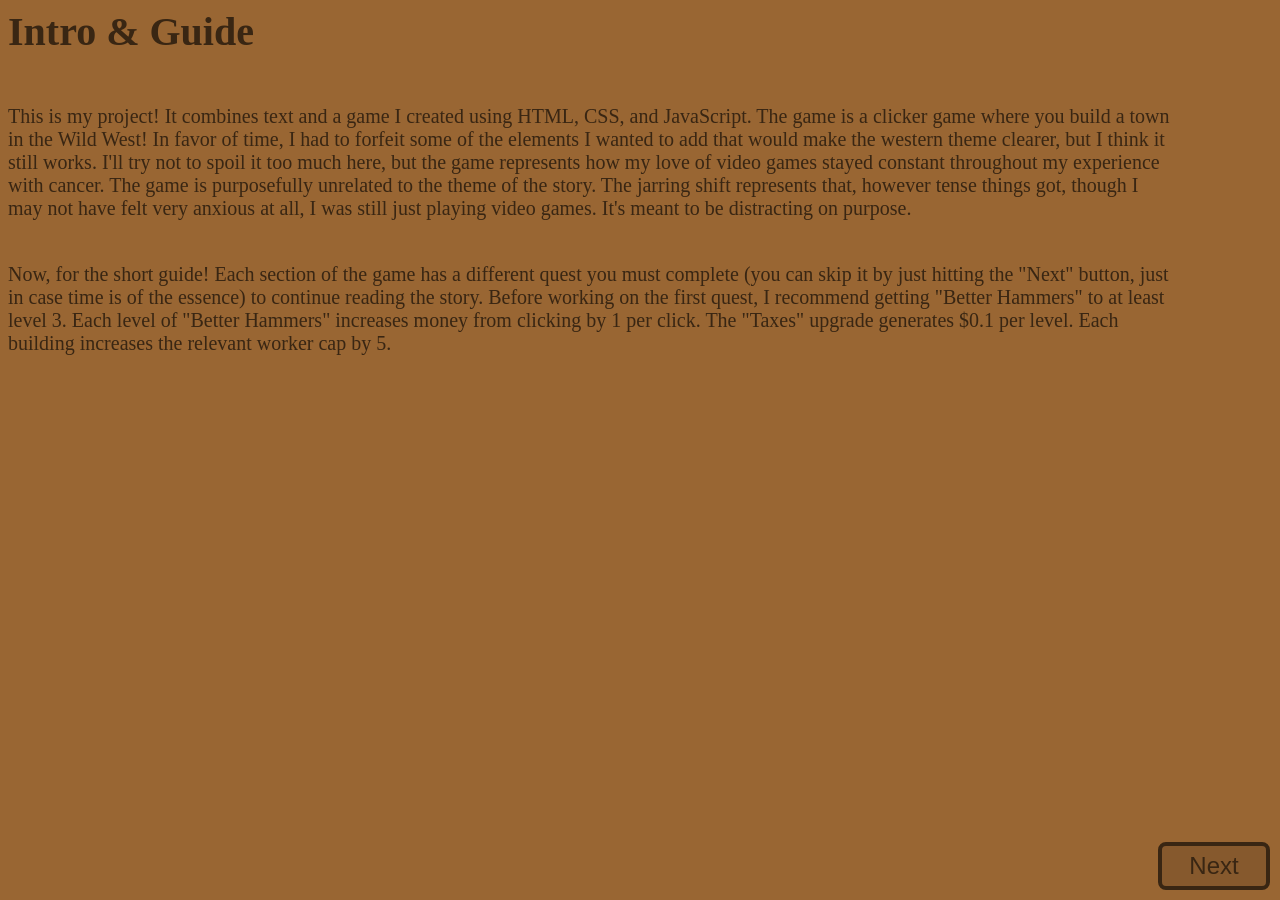
<file: index.html>
<head>
    <link rel="stylesheet" href="style.css">
</head>
<body>
    <h1 style="font-size: 2.5rem">
        Intro & Guide
    </h1>
    <div style="margin-right: 100px; font-size: 1.25rem">
        <p>
            <br>
            This is my project! It combines text and a game I created using HTML, CSS, and JavaScript. The game is a clicker game
            where you build a town in the Wild West! In favor of time, I had to forfeit some of the elements I wanted to add that 
            would make the western theme clearer, but I think it still works. I'll try not to spoil it too much here, but the game 
            represents how my love of video games stayed constant throughout my experience with cancer. The game is purposefully 
            unrelated to the theme of the story. The jarring shift represents that, however tense things got, though I may not have 
            felt very anxious at all, I was still just playing video games. It's meant to be distracting on purpose.
        </p>
        <p>
            <br>
            Now, for the short guide! Each section of the game has a different quest you must complete (you can skip it by just hitting 
            the "Next" button, just in case time is of the essence) to continue reading the story. Before working on the first quest, 
            I recommend getting "Better Hammers" to at least level 3. Each level of "Better Hammers" increases money from clicking by 
            1 per click. The "Taxes" upgrade generates $0.1 per level. Each building increases the relevant worker cap by 5.
        </p>
    </div>
    
    <div>
      <a href="./story1.html">
        <button class="pageButtons" id="nextButton">Next</button>
      </a>
    </div>
</body>
</file>
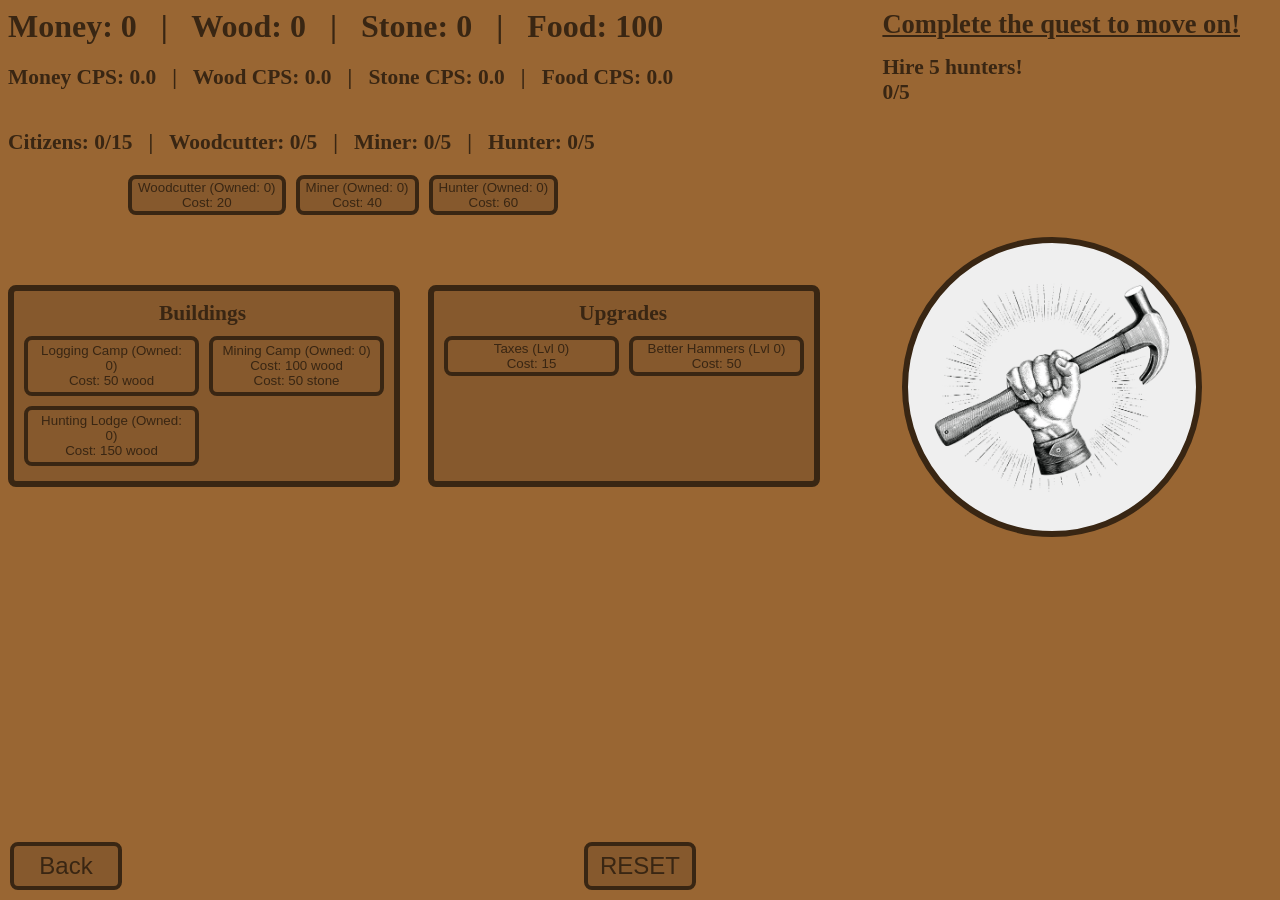
<file: game.html>
<html>
  <head>
    <link rel="stylesheet" href="style.css">
    <script type="module" src="./Game.js" defer></script>
  </head>

  <body>
    <div class="UI">
      <h4>
        Money: <span id="money-display">0</span> &nbsp; | &nbsp;
        Wood: <span id="wood-display">0</span> &nbsp; | &nbsp;
        Stone: <span id="stone-display">0</span> &nbsp; | &nbsp;
        Food: <span id="food-display">100</span>
      </h4>
      <div id="questSec">
        <h5 style="position: relative; text-decoration: underline;">
          Complete the quest to move on!
        </h5>
        <h6 style="position: relative; bottom: 60px;">
          <br>
          Hire 5 hunters!
          <br>
          <span id="hunter-quest-display">0</span>/5
        </h6>
      </div>
      <h6 style="position: relative; bottom: 30px;">
        Money CPS: <span id="money-cps-display">0.0</span> &nbsp; | &nbsp;
        Wood CPS: <span id="wood-cps-display">0.0</span> &nbsp; | &nbsp;
        Stone CPS: <span id="stone-cps-display">0.0</span> &nbsp; | &nbsp;
        Food CPS: <span id="food-cps-display">0.0</span>
      </h6>
      <h6 style="position: relative; bottom: 40px">
        Citizens: <span id="citizen-display">0</span>/<span id="citizen-cap-display">10</span> &nbsp; | &nbsp;
        Woodcutter: <span id="woodcutter-display">0</span>/<span id="woodcutter-cap-display">5</span> &nbsp; | &nbsp;
        Miner: <span id="miner-display">0</span>/<span id="miner-cap-display">5</span> &nbsp; | &nbsp;
        Hunter: <span id="hunter-display">0</span>/<span id="hunter-cap-display">5</span>
      </h6>
      
      <div class="purchaseContainer" id="citizen-container"></div>

      <div id="shopContainer">
        <div id="buildingContainer">
          <h6 style="position:relative; bottom: 40px; left: 145px;">Buildings</h6>
          <div class="purchaseContainer" id="building-container"></div>
        </div>
  
        <div id="upgradeContainer">
          <h6 style="position:relative; bottom: 40px; left: 145px;">Upgrades</h6>
          <div class="purchaseContainer" id="shop-container"></div>
        </div>
      </div>
    </div>
  
    <div class="mainButtonSec">
      <button class="mainButton" id="main-button">
        <img src="./hammer.png" class="hammer">
      </button>
    </div>
  
    <div class="pageButtonsSec">
      <a href="./index.html">
        <button class="pageButtons" id="backButton">Back</button>
      </a>
      <button class="pageButtons" id="resetButton">RESET</button>
    </div>

    <script>
      // 1. Create a reference to the button
      const button = document.getElementById("main-button");
  
      // 2. Initialize the audio object with your file path
      const audio = new Audio('./hammer_hit.wav');
      
      // 3. Add a click event listener to play the sound
      button.addEventListener('click', () => {
        // Reset the audio back to the beginning in case it's clicked rapidly
        audio.currentTime = 0; 
        audio.play();
      });
    </script>
  </body>
</html>
</file>
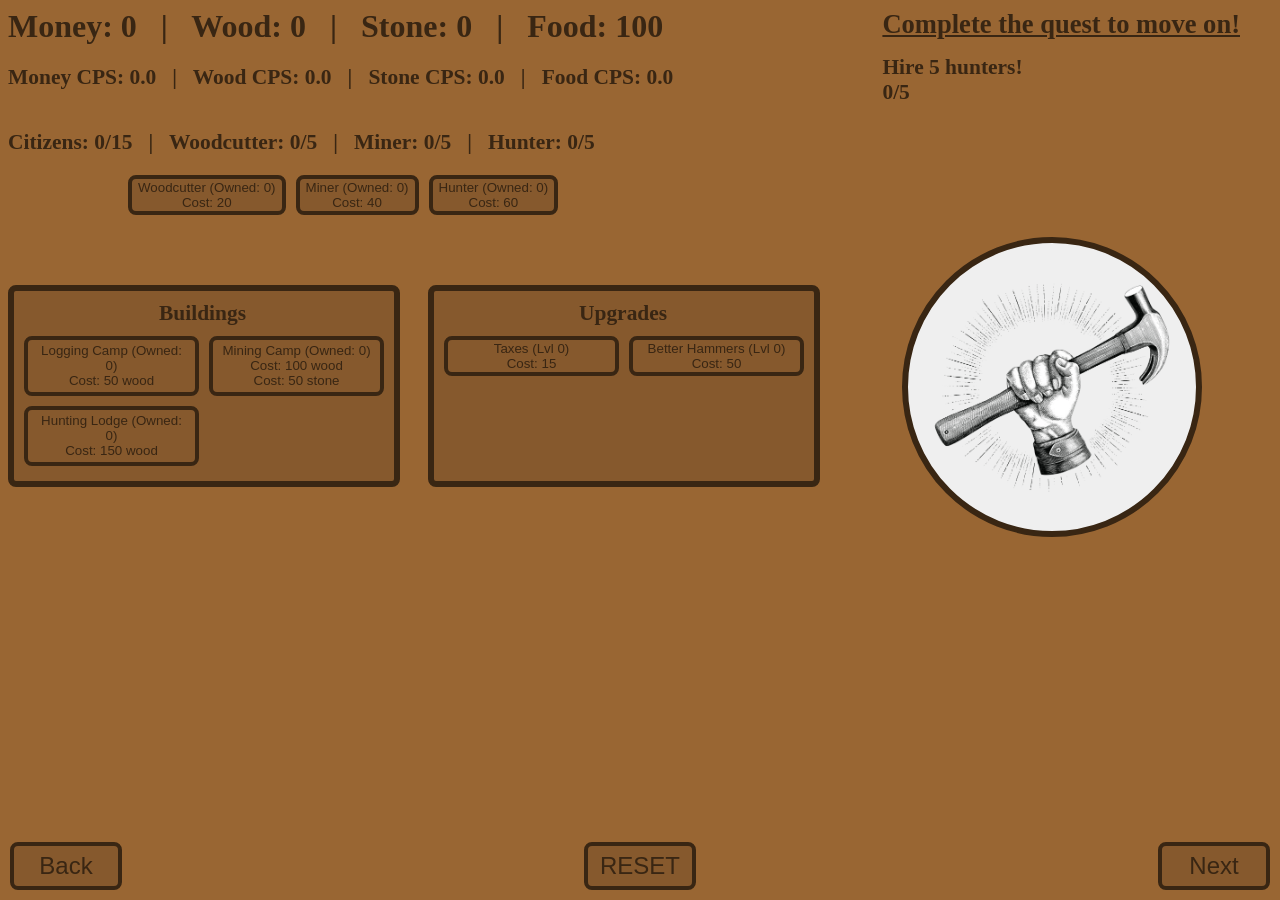
<file: game1.html>
<html>
  <head>
    <link rel="stylesheet" href="style.css">
    <script type="module" src="./javascript/Game.js" defer></script>
  </head>

  <body>
    <div class="UI">
      <h4>
        Money: <span id="money-display">0</span> &nbsp; | &nbsp;
        Wood: <span id="wood-display">0</span> &nbsp; | &nbsp;
        Stone: <span id="stone-display">0</span> &nbsp; | &nbsp;
        Food: <span id="food-display">100</span>
      </h4>
      <div id="questSec">
        <h5 style="position: relative; text-decoration: underline;">
          Complete the quest to move on!
        </h5>
        <h6 style="position: relative; bottom: 60px;">
          <br>
          Hire 5 hunters!
          <br>
          <span id="hunter-quest-display">0</span>/5
        </h6>
      </div>
      <h6 style="position: relative; bottom: 30px;">
        Money CPS: <span id="money-cps-display">0.0</span> &nbsp; | &nbsp;
        Wood CPS: <span id="wood-cps-display">0.0</span> &nbsp; | &nbsp;
        Stone CPS: <span id="stone-cps-display">0.0</span> &nbsp; | &nbsp;
        Food CPS: <span id="food-cps-display">0.0</span>
      </h6>
      <h6 style="position: relative; bottom: 40px">
        Citizens: <span id="citizen-display">0</span>/<span id="citizen-cap-display">10</span> &nbsp; | &nbsp;
        Woodcutter: <span id="woodcutter-display">0</span>/<span id="woodcutter-cap-display">5</span> &nbsp; | &nbsp;
        Miner: <span id="miner-display">0</span>/<span id="miner-cap-display">5</span> &nbsp; | &nbsp;
        Hunter: <span id="hunter-display">0</span>/<span id="hunter-cap-display">5</span>
      </h6>
      
      <div class="purchaseContainer" id="citizen-container"></div>

      <div id="shopContainer">
        <div id="buildingContainer">
          <h6 style="position:relative; bottom: 40px; left: 145px;">Buildings</h6>
          <div class="purchaseContainer" id="building-container"></div>
        </div>
  
        <div id="upgradeContainer">
          <h6 style="position:relative; bottom: 40px; left: 145px;">Upgrades</h6>
          <div class="purchaseContainer" id="shop-container"></div>
        </div>
      </div>
    </div>
  
    <div class="mainButtonSec">
      <button class="mainButton" id="main-button">
        <img src="./assets/hammer.png" class="hammer">
      </button>
    </div>
  
    <div class="pageButtonsSec">
      <a href="./story1.html">
        <button class="pageButtons" id="backButton">Back</button>
      </a>
      <button class="pageButtons" id="resetButton">RESET</button>
      <a href="./story2.html">
        <button class="pageButtons" id="nextButton">Next</button>
      </a>
    </div>
  </body>
</html>
</file>
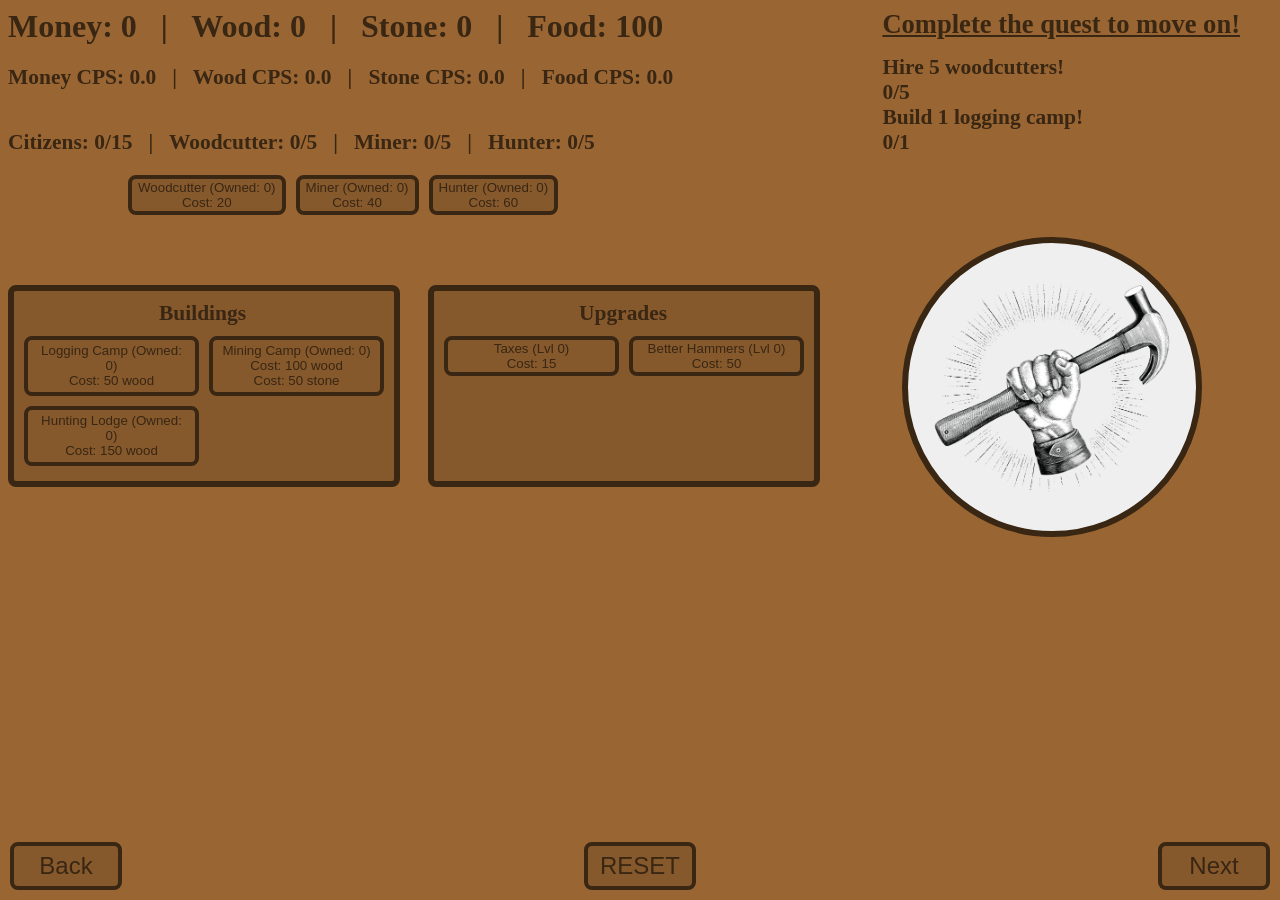
<file: game2.html>
<html>
  <head>
    <link rel="stylesheet" href="style.css">
    <script type="module" src="./javascript/Game.js" defer></script>
  </head>

  <body>
    <div class="UI">
      <h4>
        Money: <span id="money-display">0</span> &nbsp; | &nbsp;
        Wood: <span id="wood-display">0</span> &nbsp; | &nbsp;
        Stone: <span id="stone-display">0</span> &nbsp; | &nbsp;
        Food: <span id="food-display">100</span>
      </h4>
      <div id="questSec">
        <h5 style="position: relative; text-decoration: underline;">
          Complete the quest to move on!
        </h5>
        <h6 style="position: relative; bottom: 60px;">
          <br>
          Hire 5 woodcutters!
          <br>
          <span id="woodcutter-quest-display">0</span>/5
          <br>
          Build 1 logging camp!
          <br>
          <span id="logging-quest-display">0</span>/1
        </h6>
      </div>
      <h6 style="position: relative; bottom: 30px;">
        Money CPS: <span id="money-cps-display">0.0</span> &nbsp; | &nbsp;
        Wood CPS: <span id="wood-cps-display">0.0</span> &nbsp; | &nbsp;
        Stone CPS: <span id="stone-cps-display">0.0</span> &nbsp; | &nbsp;
        Food CPS: <span id="food-cps-display">0.0</span>
      </h6>
      <h6 style="position: relative; bottom: 40px">
        Citizens: <span id="citizen-display">0</span>/<span id="citizen-cap-display">10</span> &nbsp; | &nbsp;
        Woodcutter: <span id="woodcutter-display">0</span>/<span id="woodcutter-cap-display">5</span> &nbsp; | &nbsp;
        Miner: <span id="miner-display">0</span>/<span id="miner-cap-display">5</span> &nbsp; | &nbsp;
        Hunter: <span id="hunter-display">0</span>/<span id="hunter-cap-display">5</span>
      </h6>
      
      <div class="purchaseContainer" id="citizen-container"></div>

      <div id="shopContainer">
        <div id="buildingContainer">
          <h6 style="position:relative; bottom: 40px; left: 145px;">Buildings</h6>
          <div class="purchaseContainer" id="building-container"></div>
        </div>
  
        <div id="upgradeContainer">
          <h6 style="position:relative; bottom: 40px; left: 145px;">Upgrades</h6>
          <div class="purchaseContainer" id="shop-container"></div>
        </div>
      </div>
    </div>
  
    <div class="mainButtonSec">
      <button class="mainButton" id="main-button">
        <img src="./assets/hammer.png" class="hammer">
      </button>
    </div>
  
    <div class="pageButtonsSec">
      <a href="./story2.html">
        <button class="pageButtons" id="backButton">Back</button>
      </a>
      <button class="pageButtons" id="resetButton">RESET</button>
      <a href="./story3.html">
        <button class="pageButtons" id="nextButton">Next</button>
      </a>
    </div>
  </body>
</html>
</file>
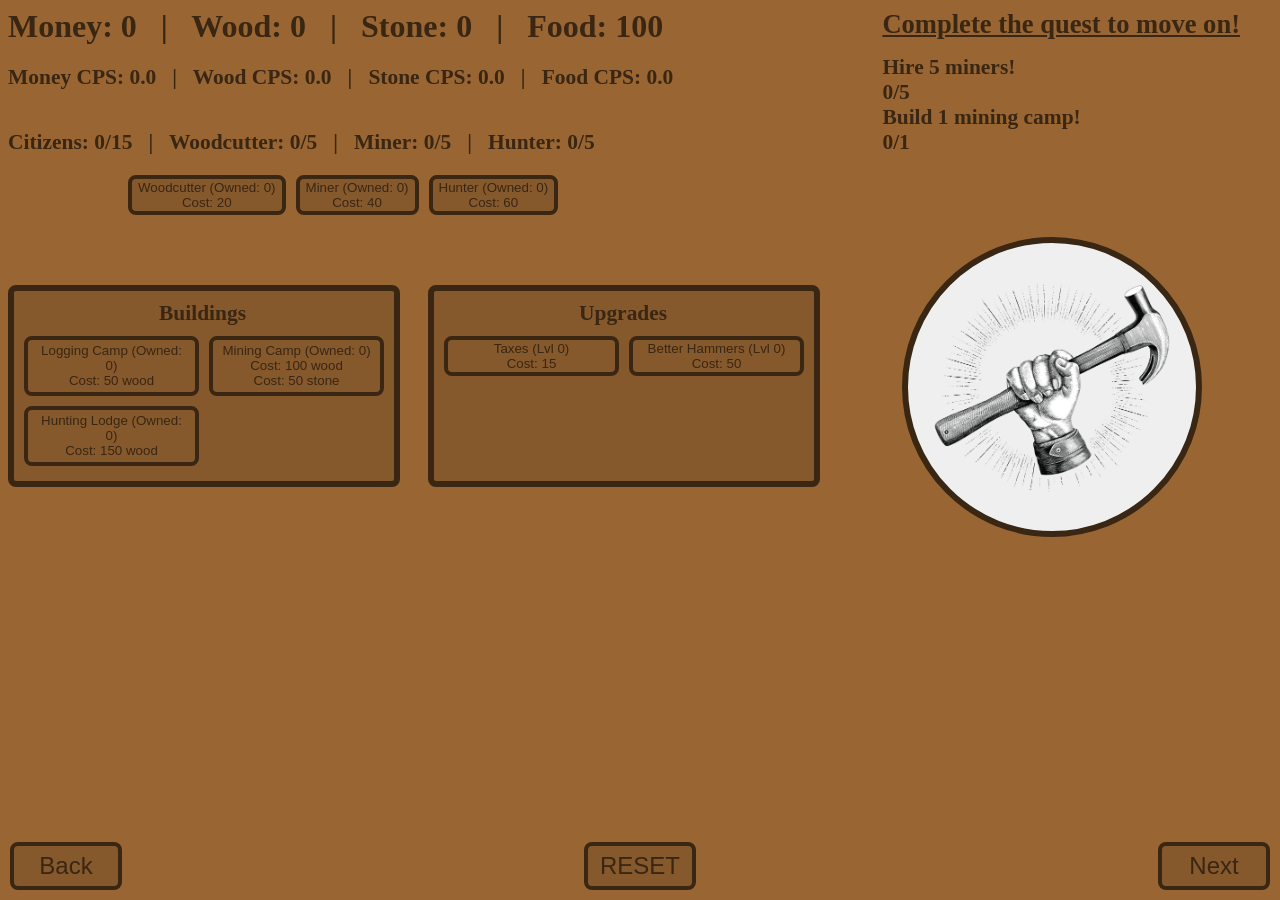
<file: game3.html>
<html>
  <head>
    <link rel="stylesheet" href="style.css">
    <script type="module" src="./javascript/Game.js" defer></script>
  </head>

  <body>
    <div class="UI">
      <h4>
        Money: <span id="money-display">0</span> &nbsp; | &nbsp;
        Wood: <span id="wood-display">0</span> &nbsp; | &nbsp;
        Stone: <span id="stone-display">0</span> &nbsp; | &nbsp;
        Food: <span id="food-display">100</span>
      </h4>
      <div id="questSec">
        <h5 style="position: relative; text-decoration: underline;">
          Complete the quest to move on!
        </h5>
        <h6 style="position: relative; bottom: 60px;">
          <br>
          Hire 5 miners!
          <br>
          <span id="miner-quest-display">0</span>/5
          <br>
          Build 1 mining camp!
          <br>
          <span id="mining-quest-display">0</span>/1
        </h6>
      </div>
      <h6 style="position: relative; bottom: 30px;">
        Money CPS: <span id="money-cps-display">0.0</span> &nbsp; | &nbsp;
        Wood CPS: <span id="wood-cps-display">0.0</span> &nbsp; | &nbsp;
        Stone CPS: <span id="stone-cps-display">0.0</span> &nbsp; | &nbsp;
        Food CPS: <span id="food-cps-display">0.0</span>
      </h6>
      <h6 style="position: relative; bottom: 40px">
        Citizens: <span id="citizen-display">0</span>/<span id="citizen-cap-display">10</span> &nbsp; | &nbsp;
        Woodcutter: <span id="woodcutter-display">0</span>/<span id="woodcutter-cap-display">5</span> &nbsp; | &nbsp;
        Miner: <span id="miner-display">0</span>/<span id="miner-cap-display">5</span> &nbsp; | &nbsp;
        Hunter: <span id="hunter-display">0</span>/<span id="hunter-cap-display">5</span>
      </h6>
      
      <div class="purchaseContainer" id="citizen-container"></div>

      <div id="shopContainer">
        <div id="buildingContainer">
          <h6 style="position:relative; bottom: 40px; left: 145px;">Buildings</h6>
          <div class="purchaseContainer" id="building-container"></div>
        </div>
  
        <div id="upgradeContainer">
          <h6 style="position:relative; bottom: 40px; left: 145px;">Upgrades</h6>
          <div class="purchaseContainer" id="shop-container"></div>
        </div>
      </div>
    </div>
  
    <div class="mainButtonSec">
      <button class="mainButton" id="main-button">
        <img src="./assets/hammer.png" class="hammer">
      </button>
    </div>
  
    <div class="pageButtonsSec">
      <a href="./story3.html">
        <button class="pageButtons" id="backButton">Back</button>
      </a>
      <button class="pageButtons" id="resetButton">RESET</button>
      <a href="./story4.html">
        <button class="pageButtons" id="nextButton">Next</button>
      </a>
    </div>
  </body>
</html>
</file>
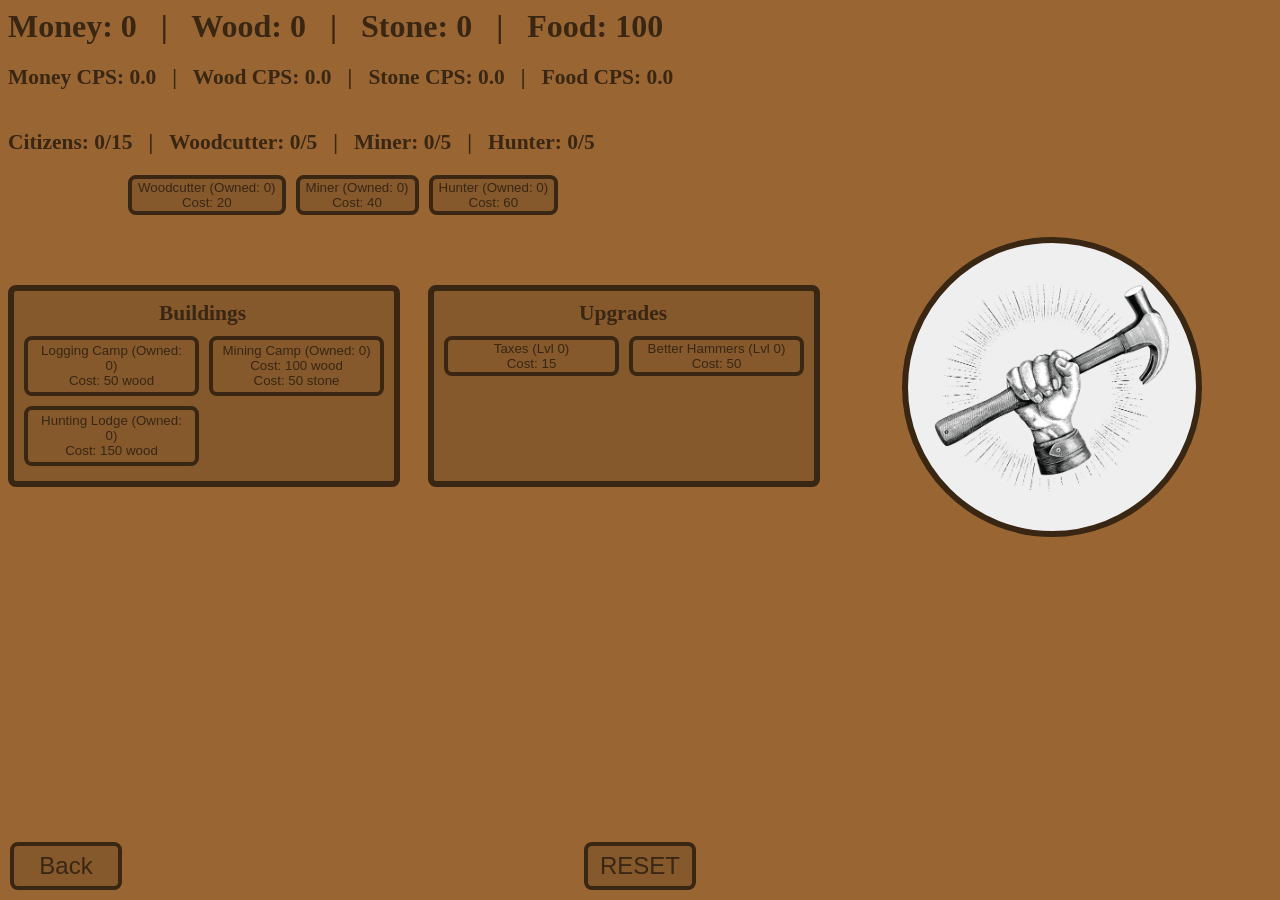
<file: game4.html>
<html>
  <head>
    <link rel="stylesheet" href="style.css">
    <script type="module" src="./javascript/Game.js" defer></script>
  </head>

  <body>
    <div class="UI">
      <h4>
        Money: <span id="money-display">0</span> &nbsp; | &nbsp;
        Wood: <span id="wood-display">0</span> &nbsp; | &nbsp;
        Stone: <span id="stone-display">0</span> &nbsp; | &nbsp;
        Food: <span id="food-display">100</span>
      </h4>
      <h6 style="position: relative; bottom: 30px;">
        Money CPS: <span id="money-cps-display">0.0</span> &nbsp; | &nbsp;
        Wood CPS: <span id="wood-cps-display">0.0</span> &nbsp; | &nbsp;
        Stone CPS: <span id="stone-cps-display">0.0</span> &nbsp; | &nbsp;
        Food CPS: <span id="food-cps-display">0.0</span>
      </h6>
      <h6 style="position: relative; bottom: 40px">
        Citizens: <span id="citizen-display">0</span>/<span id="citizen-cap-display">10</span> &nbsp; | &nbsp;
        Woodcutter: <span id="woodcutter-display">0</span>/<span id="woodcutter-cap-display">5</span> &nbsp; | &nbsp;
        Miner: <span id="miner-display">0</span>/<span id="miner-cap-display">5</span> &nbsp; | &nbsp;
        Hunter: <span id="hunter-display">0</span>/<span id="hunter-cap-display">5</span>
      </h6>
      
      <div class="purchaseContainer" id="citizen-container"></div>

      <div id="shopContainer">
        <div id="buildingContainer">
          <h6 style="position:relative; bottom: 40px; left: 145px;">Buildings</h6>
          <div class="purchaseContainer" id="building-container"></div>
        </div>
  
        <div id="upgradeContainer">
          <h6 style="position:relative; bottom: 40px; left: 145px;">Upgrades</h6>
          <div class="purchaseContainer" id="shop-container"></div>
        </div>
      </div>
    </div>
  
    <div class="mainButtonSec">
      <button class="mainButton" id="main-button">
        <img src="./assets/hammer.png" class="hammer">
      </button>
    </div>
  
    <div class="pageButtonsSec">
      <a href="./story4.html">
        <button class="pageButtons" id="backButton">Back</button>
      </a>
      <button class="pageButtons" id="resetButton">RESET</button>
    </div>
  </body>
</html>
</file>
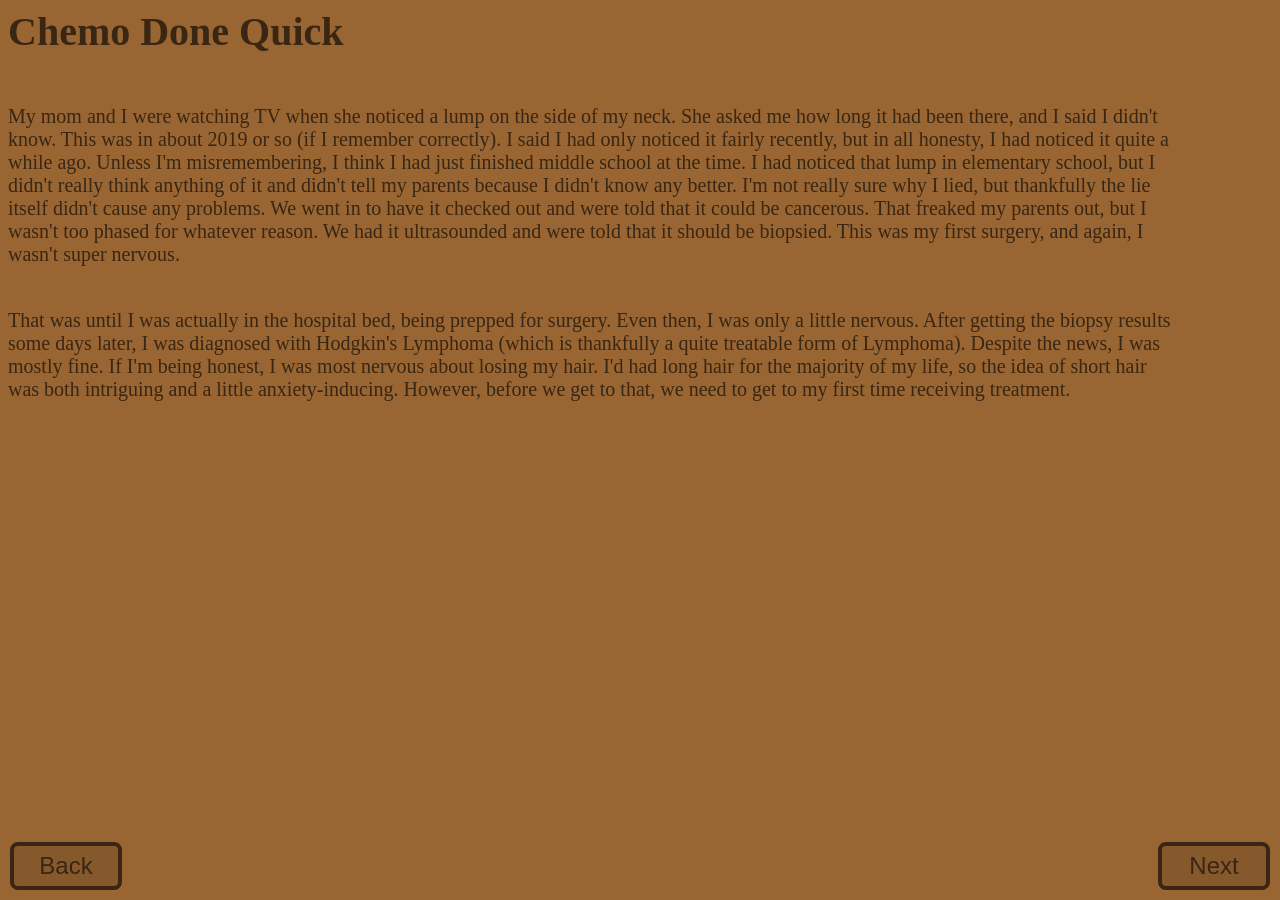
<file: story1.html>
<head>
    <link rel="stylesheet" href="style.css">
</head>
<body>
    <h1 style="font-size: 2.5rem">
        Chemo Done Quick
    </h1>
    <div style="margin-right: 100px; font-size: 1.25rem">
        <p>
            <br>
            My mom and I were watching TV when she noticed a lump on the side of my
            neck. She asked me how long it had been there, and I said I didn't know.
            This was in about 2019 or so (if I remember correctly). I said I had
            only noticed it fairly recently, but in all honesty, I had noticed it
            quite a while ago. Unless I'm misremembering, I think I had just
            finished middle school at the time. I had noticed that lump in
            elementary school, but I didn't really think anything of it and didn't
            tell my parents because I didn't know any better. I'm not really sure
            why I lied, but thankfully the lie itself didn't cause any problems.
            We went in to have it checked out and were told that it could be
            cancerous. That freaked my parents out, but I wasn't too phased for
            whatever reason. We had it ultrasounded and were told that it should
            be biopsied. This was my first surgery, and again, I wasn't super
            nervous.
        </p>
        <p>
            <br>
            That was until I was actually in the hospital bed, being prepped for surgery. 
            Even then, I was only a little nervous. After getting the biopsy results some 
            days later, I was diagnosed with Hodgkin's Lymphoma (which is thankfully a quite 
            treatable form of Lymphoma). Despite the news, I was mostly fine. If I'm being 
            honest, I was most nervous about losing my hair. I'd had long hair for the majority 
            of my life, so the idea of short hair was both intriguing and a little anxiety-inducing. 
            However, before we get to that, we need to get to my first time receiving treatment.
        </p>
    </div>

     <div>
         <a href="./index.html">
             <button class="pageButtons" id="backButton">Back</button>
         </a>
         <a href="./game1.html">
             <button class="pageButtons" id="nextButton">Next</button>
         </a>
    </div>
</body>
</file>
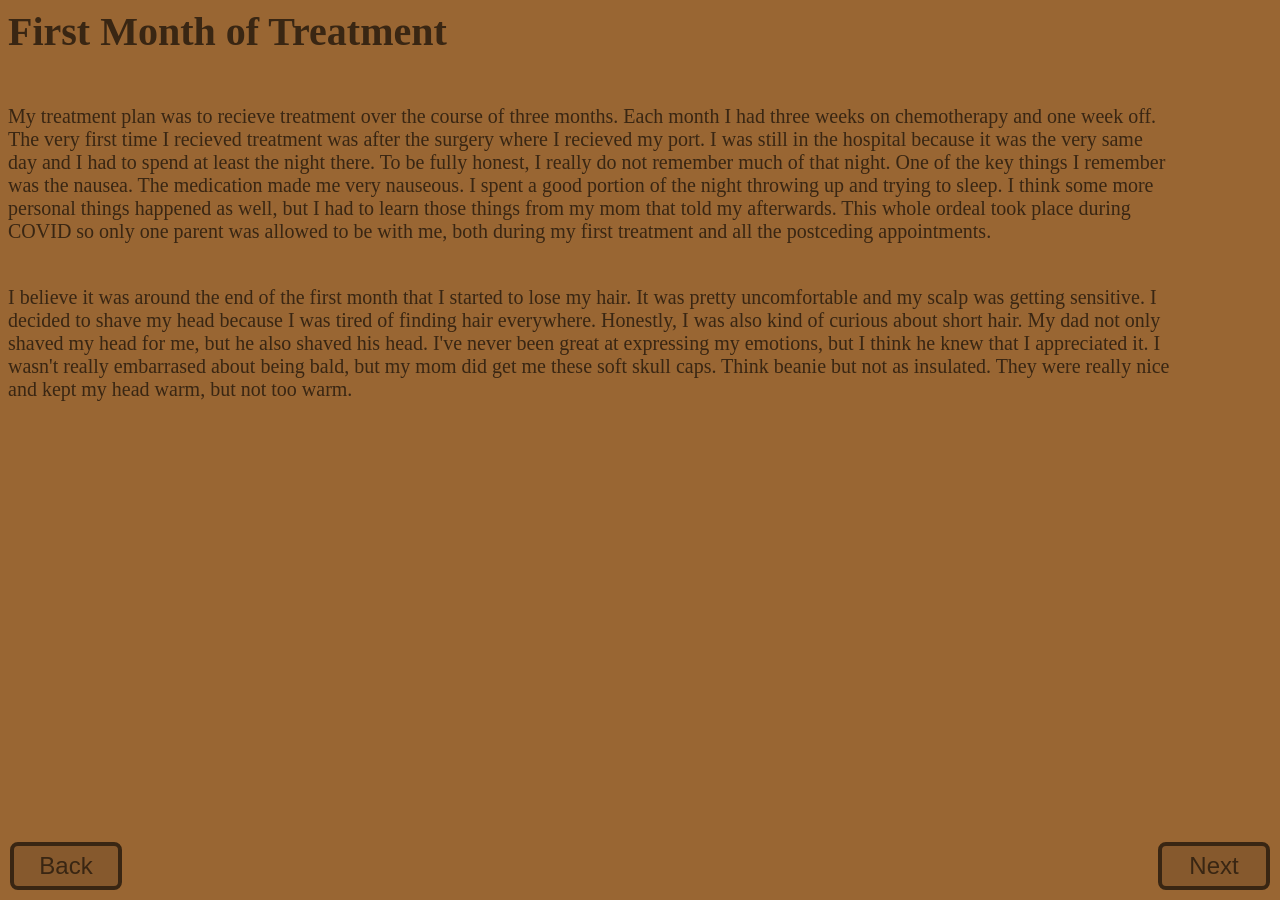
<file: story2.html>
<head>
    <link rel="stylesheet" href="style.css">
</head>
<body>
    <h1 style="font-size: 2.5rem">
        First Month of Treatment
    </h1>
    <div style="margin-right: 100px; font-size: 1.25rem">
        <p>
            <br>
            My treatment plan was to recieve treatment over the course of three months. Each month I had three weeks on chemotherapy
            and one week off. The very first time I recieved treatment was after the surgery where I recieved my port. I was still in
            the hospital because it was the very same day and I had to spend at least the night there. To be fully honest, I really do
            not remember much of that night. One of the key things I remember was the nausea. The medication made me very nauseous. I
            spent a good portion of the night throwing up and trying to sleep. I think some more personal things happened as well, but
            I had to learn those things from my mom that told my afterwards. This whole ordeal took place during COVID so only one parent
            was allowed to be with me, both during my first treatment and all the postceding appointments.
        </p>
        <p>
            <br>
            I believe it was around the end of the first month that I started to lose my hair. It was pretty uncomfortable and my scalp
            was getting sensitive. I decided to shave my head because I was tired of finding hair everywhere. Honestly, I was also kind 
            of curious about short hair. My dad not only shaved my head for me, but he also shaved his head. I've never been great at
            expressing my emotions, but I think he knew that I appreciated it. I wasn't really embarrased about being bald, but my mom
            did get me these soft skull caps. Think beanie but not as insulated. They were really nice and kept my head warm, but not 
            too warm.
        </p>
    </div>

     <div>
         <a href="./game1.html">
             <button class="pageButtons" id="backButton">Back</button>
         </a>
         <a href="./game2.html">
             <button class="pageButtons" id="nextButton">Next</button>
         </a>
    </div>
</body>
</file>
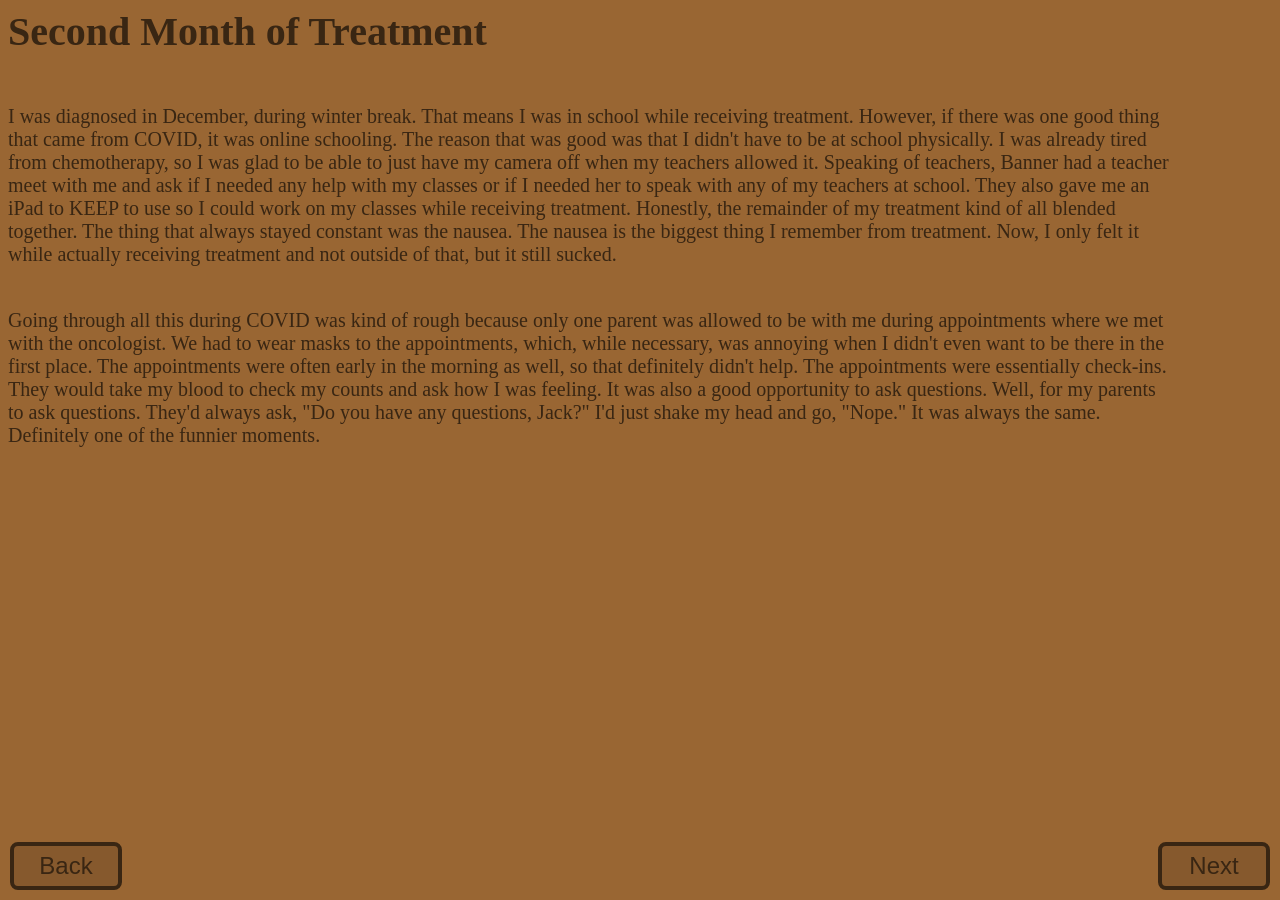
<file: story3.html>
<head>
    <link rel="stylesheet" href="style.css">
</head>
<body>
    <h1 style="font-size: 2.5rem">
        Second Month of Treatment
    </h1>
    <div style="margin-right: 100px; font-size: 1.25rem">
        <p>
            <br>
            I was diagnosed in December, during winter break. That means I was in school while receiving treatment. However, if there
            was one good thing that came from COVID, it was online schooling. The reason that was good was that I didn't have to be at 
            school physically. I was already tired from chemotherapy, so I was glad to be able to just have my camera off when my
            teachers allowed it. Speaking of teachers, Banner had a teacher meet with me and ask if I needed any help with my classes
            or if I needed her to speak with any of my teachers at school. They also gave me an iPad to KEEP to use so I could work 
            on my classes while receiving treatment. Honestly, the remainder of my treatment kind of all blended together. The thing
            that always stayed constant was the nausea. The nausea is the biggest thing I remember from treatment. Now, I only felt it
            while actually receiving treatment and not outside of that, but it still sucked.
        </p>
        <p>
            <br>
            Going through all this during COVID was kind of rough because only one parent was allowed to be with me during appointments
            where we met with the oncologist. We had to wear masks to the appointments, which, while necessary, was annoying when I didn't
            even want to be there in the first place. The appointments were often early in the morning as well, so that definitely didn't 
            help. The appointments were essentially check-ins. They would take my blood to check my counts and ask how I was feeling. It
            was also a good opportunity to ask questions. Well, for my parents to ask questions. They'd always ask, "Do you have any
            questions, Jack?" I'd just shake my head and go, "Nope." It was always the same. Definitely one of the funnier moments.
        </p>
    </div>

     <div>
         <a href="./game2.html">
             <button class="pageButtons" id="backButton">Back</button>
         </a>
         <a href="./game3.html">
             <button class="pageButtons" id="nextButton">Next</button>
         </a>
    </div>
</body>
</file>
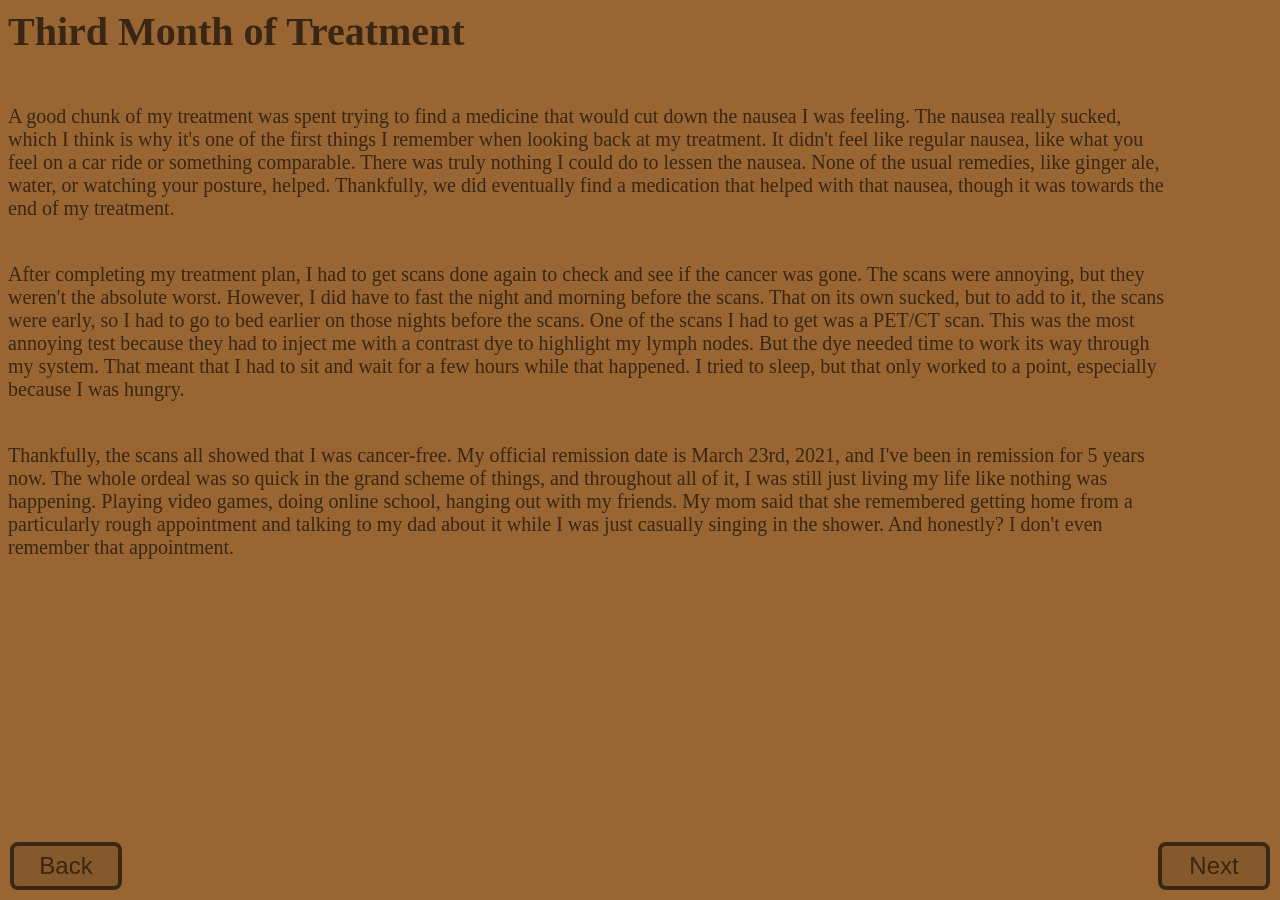
<file: story4.html>
<head>
    <link rel="stylesheet" href="style.css">
</head>
<body>
    <h1 style="font-size: 2.5rem">
        Third Month of Treatment
    </h1>
    <div style="margin-right: 100px; font-size: 1.25rem">
        <p>
            <br>
            A good chunk of my treatment was spent trying to find a medicine that would cut down the nausea I was feeling. The nausea
            really sucked, which I think is why it's one of the first things I remember when looking back at my treatment. It didn't feel
            like regular nausea, like what you feel on a car ride or something comparable. There was truly nothing I could do to lessen the
            nausea. None of the usual remedies, like ginger ale, water, or watching your posture, helped. Thankfully, we did eventually
            find a medication that helped with that nausea, though it was towards the end of my treatment.
        </p>
        <p>
            <br>
            After completing my treatment plan, I had to get scans done again to check and see if the cancer was gone. The scans were
            annoying, but they weren't the absolute worst. However, I did have to fast the night and morning before the scans. That on
            its own sucked, but to add to it, the scans were early, so I had to go to bed earlier on those nights before the scans. One of
            the scans I had to get was a PET/CT scan. This was the most annoying test because they had to inject me with a contrast dye to
            highlight my lymph nodes. But the dye needed time to work its way through my system. That meant that I had to sit and wait for
            a few hours while that happened. I tried to sleep, but that only worked to a point, especially because I was hungry.
        </p>
        <p>
            <br>
            Thankfully, the scans all showed that I was cancer-free. My official remission date is March 23rd, 2021, and I've been in
            remission for 5 years now. The whole ordeal was so quick in the grand scheme of things, and throughout all of it, I was still
            just living my life like nothing was happening. Playing video games, doing online school, hanging out with my friends. My mom
            said that she remembered getting home from a particularly rough appointment and talking to my dad about it while I was just
            casually singing in the shower. And honestly? I don't even remember that appointment.
        </p>
    </div>

     <div>
         <a href="./game3.html">
             <button class="pageButtons" id="backButton">Back</button>
         </a>
         <a href="./game4.html">
             <button class="pageButtons" id="nextButton">Next</button>
         </a>
    </div>
</body>
</file>
<file: style.css>
:root {
  --primary-color: #392613;
  --main-bg: #996633;
}

html {
  overflow: hidden;
  font-size: 100%;
  color: var(--primary-color);
  background-color: var(--main-bg);
}

.UI {
  font-size: 2rem;
}

#questSec {
  position: absolute;
  right: 40px;
  top: -35px;
}

.mainButtonSec {
  display: flex;
  justify-content: flex-end;
  align-items: center;
  margin-right: 70px;
  transform: translateY(-250px);
  pointer-events: none;
}

.mainButton {
  width: 18.75rem;
  height: 18.75rem;
  
  border: 6px solid var(--primary-color);
  border-radius: 12.5rem;

  align-items: center;
  cursor: pointer;
  overflow: hidden;
  pointer-events: auto;
}

.mainButton:active {
  scale: 1.04;
}

.hammer {
  width: 15.625rem;
  height: 15.625rem;
  object-fit: contain;
  scale: 1.1;
}

#shopContainer {
  display: grid;
  grid-template-columns: 380px 380px;
  gap: 40px;
}

#buildingContainer {
  height: 190px;
  width: 380px;
  overflow-y: hidden;
  overflow-x: hidden;
  border: 6px solid var(--primary-color);
  border-radius: 8px;
  background: #86592d;
}

#upgradeContainer {
  height: 190px;
  width: 380px;
  overflow-y: auto;
  overflow-x: hidden;
  border: 6px solid var(--primary-color);
  border-radius: 8px;
  background: #86592d;
}

#citizen-container.purchaseContainer {
  display: flex;
  column-gap: 10px;
  bottom: 70px;
  left: 120px;
}

#building-container.purchaseContainer {
  display: grid;
  margin-left: 10px;
  gap: 10px;
  bottom: 80px;
  grid-template-columns: 175px 175px;
  grid-template-rows: 60px 60px;
}

#shop-container.purchaseContainer {
  display: grid;
  margin-left: 10px;
  grid-template-columns: 175px 175px;
  gap: 10px;
  bottom: 80px;
}

.purchaseContainer {
  position: relative;
}

.shop-btn {
  border: 4px solid var(--primary-color);
  border-radius: 8px;
  
  background-color: #86592d;
  color: var(--primary-color);
}

.pageButtonsSec {
  display: flex;
  justify-content: center;
  align-items: center;
}

.pageButtons {
  width: 7rem;
  height: 3rem;
  border: 4px solid var(--primary-color);
  border-radius: 8px;

  font-size: 1.5rem;
  background-color: #86592d;
  color: var(--primary-color);

  position: fixed;
}

#backButton.pageButtons {
  bottom: 10px;
  left: 10px;
}

#nextButton.pageButtons {
  bottom: 10px;
  right: 10px;
}

#firstNextButton.pageButtons {
  bottom: 10px;
  right: 10px;
  visibility: hidden;
}

#resetButton.pageButtons {
  bottom: 10px;
}
</file>
